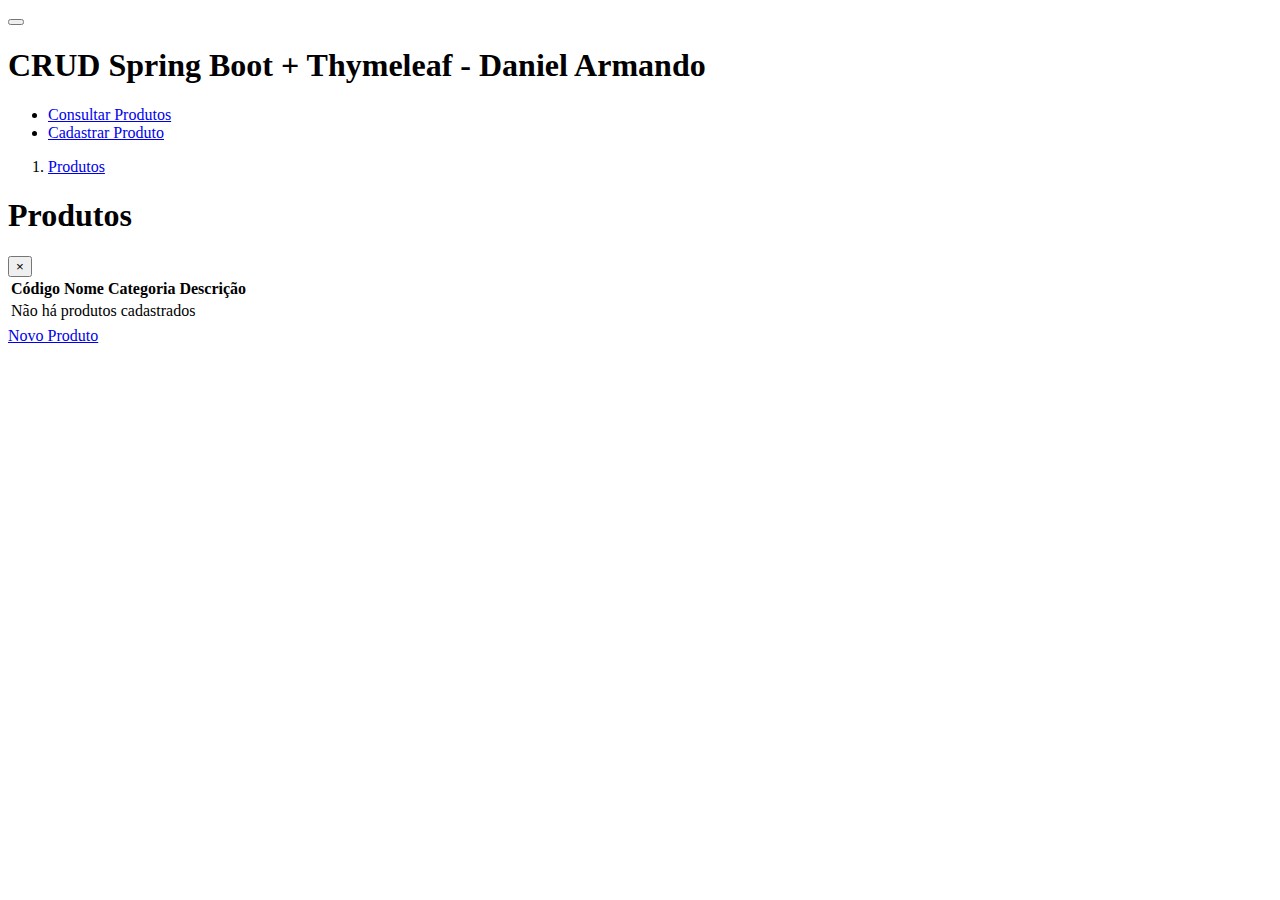
<file: src/main/resources/templates/index.html>
<!DOCTYPE html>
<html lang="pt" xmlns="http://www.w3.org/1999/xhtml"
	xmlns:th="http://www.thymeleaf.org"	>
<head>
	<meta charset="utf-8">	
	<meta name="viewport" content="width=device-width, initial-scale=1">

	<title>Crud Spring Boot e Thymeleaf</title>

	<link rel="stylesheet" th:href="@{/css/bootstrap.min.css}">	
	<link rel="stylesheet" th:href="@{/css/style.css}">
</head>
<body>
	<nav class="navbar navbar-inverse navbar-static-top">
		<div class="container">
			<div class="navbar-header">
				<button type="button" class="navbar-toggle collapsed" data-toggle="collapse" data-target="#menu">
					<span class="icon-bar"></span>
					<span class="icon-bar"></span>
					<span class="icon-bar"></span>
				</button>
				<h1 class="autor">CRUD Spring Boot + Thymeleaf - Daniel Armando</h1>									
			</div>
			<div class="collapse navbar-collapse navbar-right" id="menu">
				<ul class="nav navbar-nav">
					<li><a href="/produtos">Consultar Produtos</a></li>
					<li><a href="/produtos/novo">Cadastrar Produto</a></li>					
				</ul>				
			</div>
		</div>
	</nav>

	<div class="container">
		<ol class="breadcrumb">
			<li><a href="/produtos" class="active">Produtos</a></li>			
		</ol>	

		<div class="row cabecalho">
			<div class="col-xs-12">
				<h1>Produtos</h1>
			</div>			
		</div>
		
		<div class="alert  alert-danger  alert-dismissible  mensagem" role="alert" th:if="${not #strings.isEmpty(mensagem)}" th:fragment="alert">
			<button type="button" class="close" data-dismiss="alert" aria-label="Close"><span aria-hidden="true">&times;</span></button>			
			<span th:text="${mensagem}"></span>			
		</div>

		<div class="table-responsive" th:switch="${produtos}">			
			<table class="dados-produtos table table-striped table-bordered table-hover">
				<thead>
					<tr>
						<th>Código</th>
						<th>Nome</th>
						<th>Categoria</th>
						<th>Descrição</th>						
						<th></th>
					</tr>
				</thead>
				<tbody th:if="${#lists.isEmpty(produtos)}">
					<tr>
						<td colspan="5">Não há produtos cadastrados</td>
					</tr>
				</tbody>
				<tbody th:if="${not #lists.isEmpty(produtos)}">
					<tr th:each="produto : ${produtos}">
						<td th:text="${produto.codigo}"></td>
	                    <td th:text="${produto.nome}"></td>
	                    <td th:text="${produto.categoria.descricao}"></td>
	                    <td th:text="${produto.descricao}"></td>	                    	                   
	                    <td class="text-center">							
							<a th:href="@{/produtos/editar/{codigo}(codigo=${produto.codigo})}" data-toggle="tooltip" title="Editar"><span class="glyphicon glyphicon-pencil text-warning"></span></a>
							<a th:href="@{/produtos/excluir/{codigo}(codigo=${produto.codigo})}" data-toggle="tooltip" title="Excluir"><span class="glyphicon glyphicon-trash text-danger"></span></a>
						</td>
		                </tr>					
				</tbody>
			</table>			
		</div>

		<footer>			
			<a class="btn btn-primary" href="/produtos/novo">Novo Produto</a>
		</footer>
	</div>

<script th:src="@{/js/jquery-2.2.4.min.js}"></script>
<script th:src="@{/js/bootstrap.min.js}"></script>
<script th:src="@{/js/main.js}"></script>
</body>
</html>
</file>
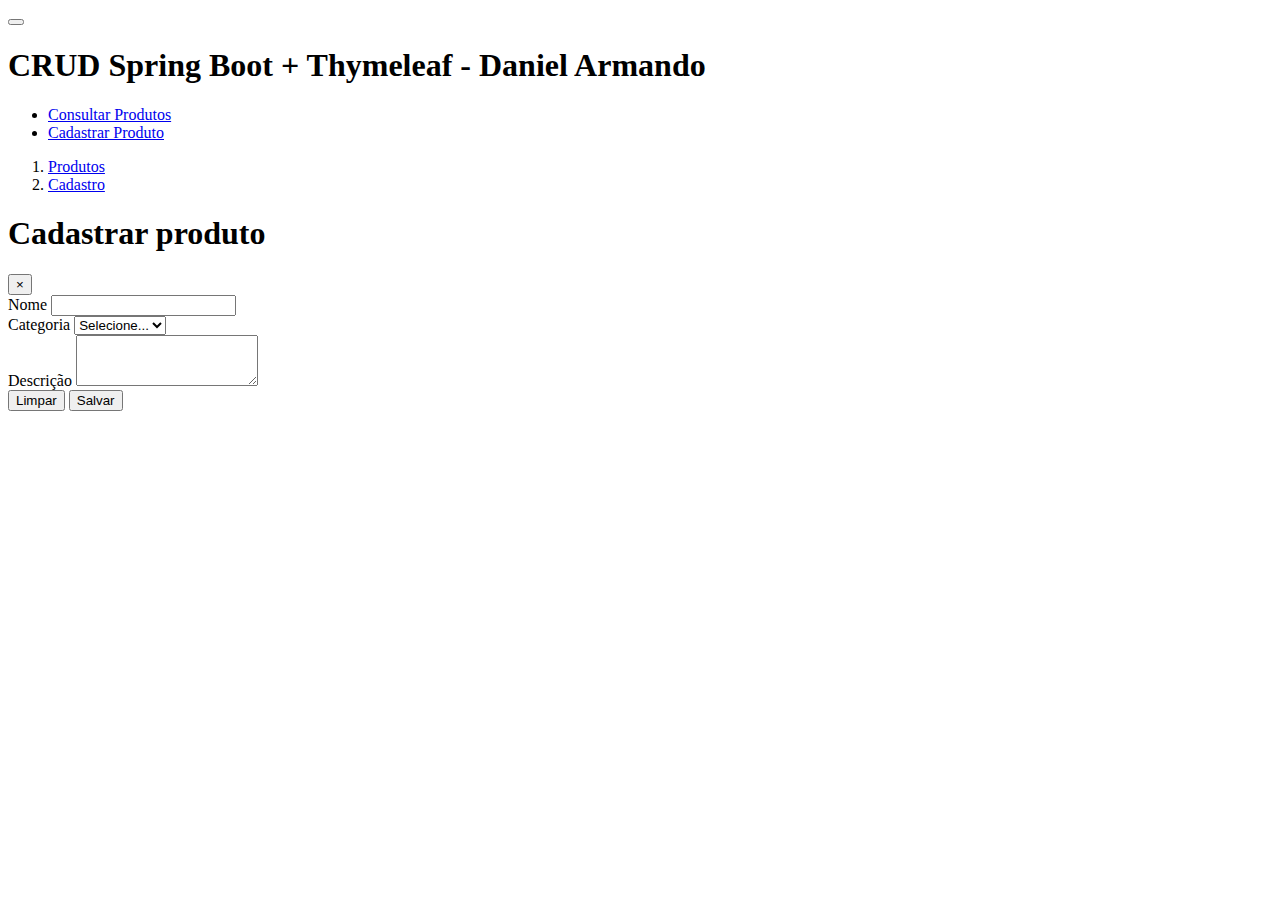
<file: src/main/resources/templates/cadastro-produto.html>
<!DOCTYPE html>
<html lang="pt" xmlns="http://www.w3.org/1999/xhtml"
	xmlns:th="http://www.thymeleaf.org"	>
<head>
<head>
	<meta charset="utf-8">
	<meta name="viewport" content="width=device-width, initial-scale=1">

	<title>Crud Spring Boot e Thymeleaf</title>

	<link rel="stylesheet" th:href="@{/css/bootstrap.min.css}">	
	<link rel="stylesheet" th:href="@{/css/style.css}">
</head>
<body>
	<nav class="navbar navbar-inverse navbar-static-top">
		<div class="container">
			<div class="navbar-header">
				<button type="button" class="navbar-toggle collapsed" data-toggle="collapse" data-target="#menu">
					<span class="icon-bar"></span>
					<span class="icon-bar"></span>
					<span class="icon-bar"></span>
				</button>
				<h1 class="autor">CRUD Spring Boot + Thymeleaf - Daniel Armando</h1>									
			</div>
			<div class="collapse navbar-collapse" id="menu">
				<ul class="nav navbar-nav navbar-right">
					<li><a href="/produtos">Consultar Produtos</a></li>
					<li><a href="/produtos/novo">Cadastrar Produto</a></li>					
				</ul>				
			</div>
		</div>
	</nav>

	<div class="container">
		<ol class="breadcrumb">
			<li><a href="/produtos">Produtos</a></li>
			<li><a href="/produtos/novo" class="active">Cadastro</a></li>			
		</ol>	

		<div class="row cabecalho">
			<div class="col-xs-12">
				<h1>Cadastrar produto</h1>
			</div>			
		</div>		
		
		<div class="alert  alert-success  alert-dismissible  mensagem" role="alert" th:if="${not #strings.isEmpty(mensagem)}" th:fragment="alert">
			<button type="button" class="close" data-dismiss="alert" aria-label="Close"><span aria-hidden="true">&times;</span></button>			
			<span th:text="${mensagem}"></span>			
		</div>		

		<form class="formulario" action="#" th:action="@{/produtos/novo}" th:object="${produto}" method="POST">
			<div class="row">
				<div class="form-group col-sm-8" th:classappend="${#fields.hasErrors('nome')} ? has-error">
					<label for="nome" class="control-label">Nome</label>
					<input type="text" th:field="*{nome}" id="nome" class="form-control">
					<span class="text-danger"  th:if="${#fields.hasErrors('nome')}" th:errors="*{nome}"></span>					
				</div>

				<div class="form-group col-sm-4" th:classappend="${#fields.hasErrors('categoria')} ? has-error">
					<label for="categoria" id="control-label">Categoria</label>
					<select th:field="*{categoria}" name="categoria" id="categoria" class="form-control">
						<option value="">Selecione...</option>
						<option th:each="categoria : ${categorias}" th:value="${categoria}" th:text="${categoria.descricao}"></option>
					</select>
					<span class="text-danger" th:if="${#fields.hasErrors('categoria')}" th:errors="*{categoria}"></span>
				</div>
			</div>

			<div class="form-group" th:classappend="${#fields.hasErrors('descricao')} ? has-error">
				<label for="descricao" class="control-label">Descrição</label>
				<textarea th:field="*{descricao}" name="descricao" id="descricao" class="form-control" rows="3"></textarea>
				<span class="text-danger"  th:if="${#fields.hasErrors('descricao')}" th:errors="*{descricao}"></span>
			</div>

			<button type="reset" class="btn btn-danger">Limpar</button>
			<button type="submit" class="btn btn-primary">Salvar</button>			
		</form>				
	</div>

<script th:src="@{/js/jquery-2.2.4.min.js}"></script>
<script th:src="@{/js/bootstrap.min.js}"></script>
<script th:src="@{/js/main.js}"></script>
</body>
</html>
</file>
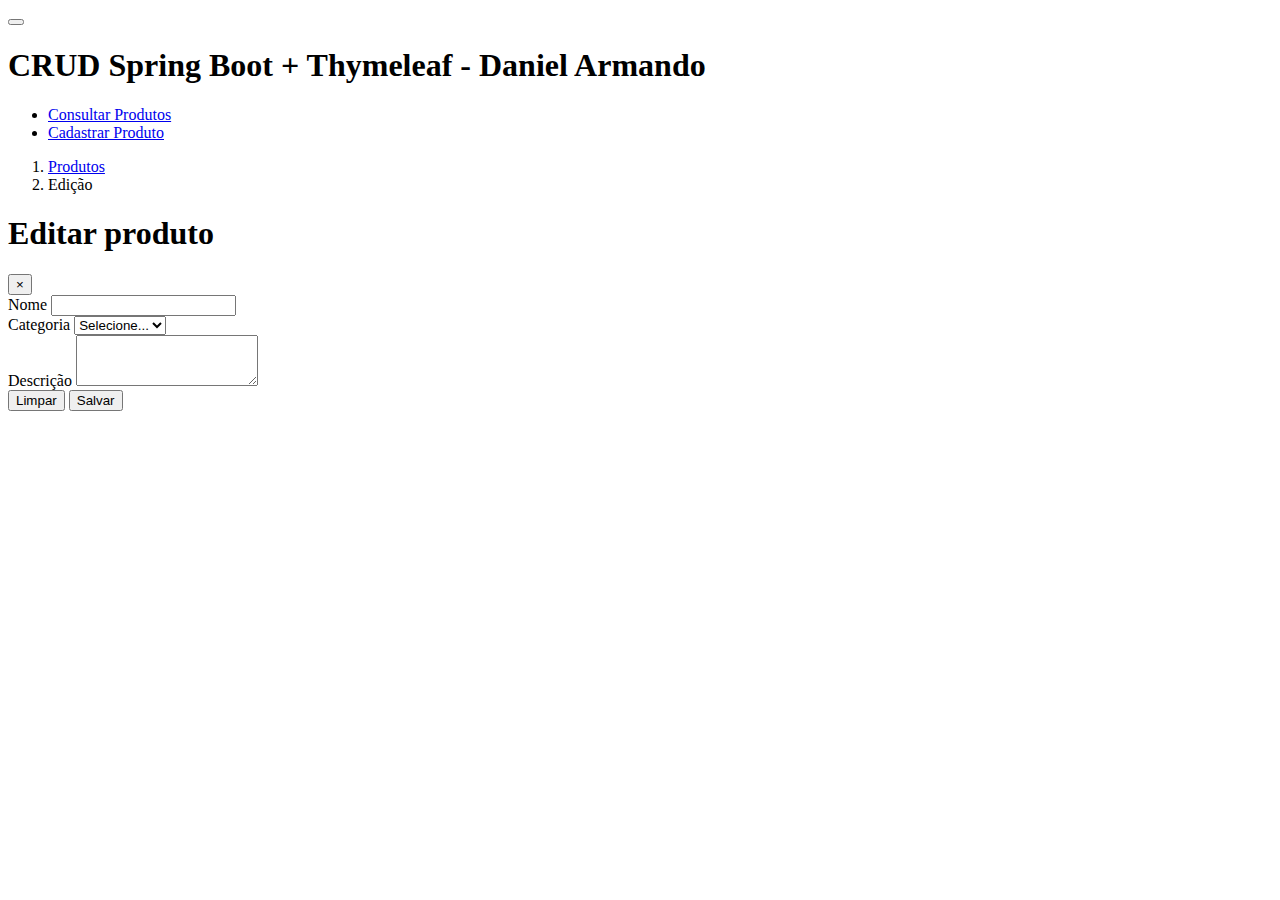
<file: src/main/resources/templates/editar-produto.html>
<!DOCTYPE html>
<html lang="pt" xmlns="http://www.w3.org/1999/xhtml"
	xmlns:th="http://www.thymeleaf.org"	>
<head>
<head>
	<meta charset="utf-8">
	<meta name="viewport" content="width=device-width, initial-scale=1">

	<title>Crud Spring Boot e Thymeleaf</title>

	<link rel="stylesheet" th:href="@{/css/bootstrap.min.css}">	
	<link rel="stylesheet" th:href="@{/css/style.css}">
</head>
<body>
	<nav class="navbar navbar-inverse navbar-static-top">
		<div class="container">
			<div class="navbar-header">
				<button type="button" class="navbar-toggle collapsed" data-toggle="collapse" data-target="#menu">
					<span class="icon-bar"></span>
					<span class="icon-bar"></span>
					<span class="icon-bar"></span>
				</button>
				<h1 class="autor">CRUD Spring Boot + Thymeleaf - Daniel Armando</h1>									
			</div>
			<div class="collapse navbar-collapse" id="menu">
				<ul class="nav navbar-nav navbar-right">
					<li><a href="/produtos">Consultar Produtos</a></li>
					<li><a href="/produtos/novo">Cadastrar Produto</a></li>					
				</ul>				
			</div>
		</div>
	</nav>

	<div class="container">
		<ol class="breadcrumb">
			<li><a href="/produtos">Produtos</a></li>
			<li><a th:href="@{/produtos/editar/{codigo}(codigo=${produto.codigo})}" th:object="${produto}" class="active">Edição</a></li>			
		</ol>	

		<div class="row cabecalho">
			<div class="col-xs-12">
				<h1>Editar produto</h1>
			</div>			
		</div>		
		
		<div class="alert  alert-success  alert-dismissible  mensagem" role="alert" th:if="${not #strings.isEmpty(mensagem)}" th:fragment="alert">
			<button type="button" class="close" data-dismiss="alert" aria-label="Close"><span aria-hidden="true">&times;</span></button>			
			<span th:text="${mensagem}"></span>			
		</div>				

		<form action="#" th:action="@{/produtos/editar/{codigo}(codigo = ${produto.codigo})}" th:object="${produto}" th:method="PUT">			
			<div class="row">
				<div class="form-group col-sm-8" th:classappend="${#fields.hasErrors('nome')} ? has-error">
					<label for="nome" class="control-label">Nome</label>
					<input type="text" th:field="*{nome}" id="nome" class="form-control" >
					<span class="text-danger"  th:if="${#fields.hasErrors('nome')}" th:errors="*{nome}"></span>					
				</div>

				<div class="form-group col-sm-4" th:classappend="${#fields.hasErrors('categoria')} ? has-error">
					<label for="categoria" id="control-label">Categoria</label>
					<select th:field="*{categoria}" name="categoria" id="categoria" class="form-control">
						<option value="">Selecione...</option>
						<option th:each="categoria : ${categorias}" th:value="${categoria}" th:text="${categoria.descricao}"></option>
					</select>
					<span class="text-danger" th:if="${#fields.hasErrors('categoria')}" th:errors="*{categoria}"></span>
				</div>
			</div>

			<div class="form-group" th:classappend="${#fields.hasErrors('descricao')} ? has-error">
				<label for="descricao" class="control-label">Descrição</label>
				<textarea th:field="*{descricao}" name="descricao" id="descricao" class="form-control" rows="3"></textarea>
				<span class="text-danger"  th:if="${#fields.hasErrors('descricao')}" th:errors="*{descricao}"></span>
			</div>

			<button type="reset" class="btn btn-danger">Limpar</button>
			<button type="submit" class="btn btn-primary">Salvar</button>
		</form>				
	</div>

<script th:src="@{/js/jquery-2.2.4.min.js}"></script>
<script th:src="@{/js/bootstrap.min.js}"></script>
<script th:src="@{/js/main.js}"></script>
</body>
</html>
</file>
